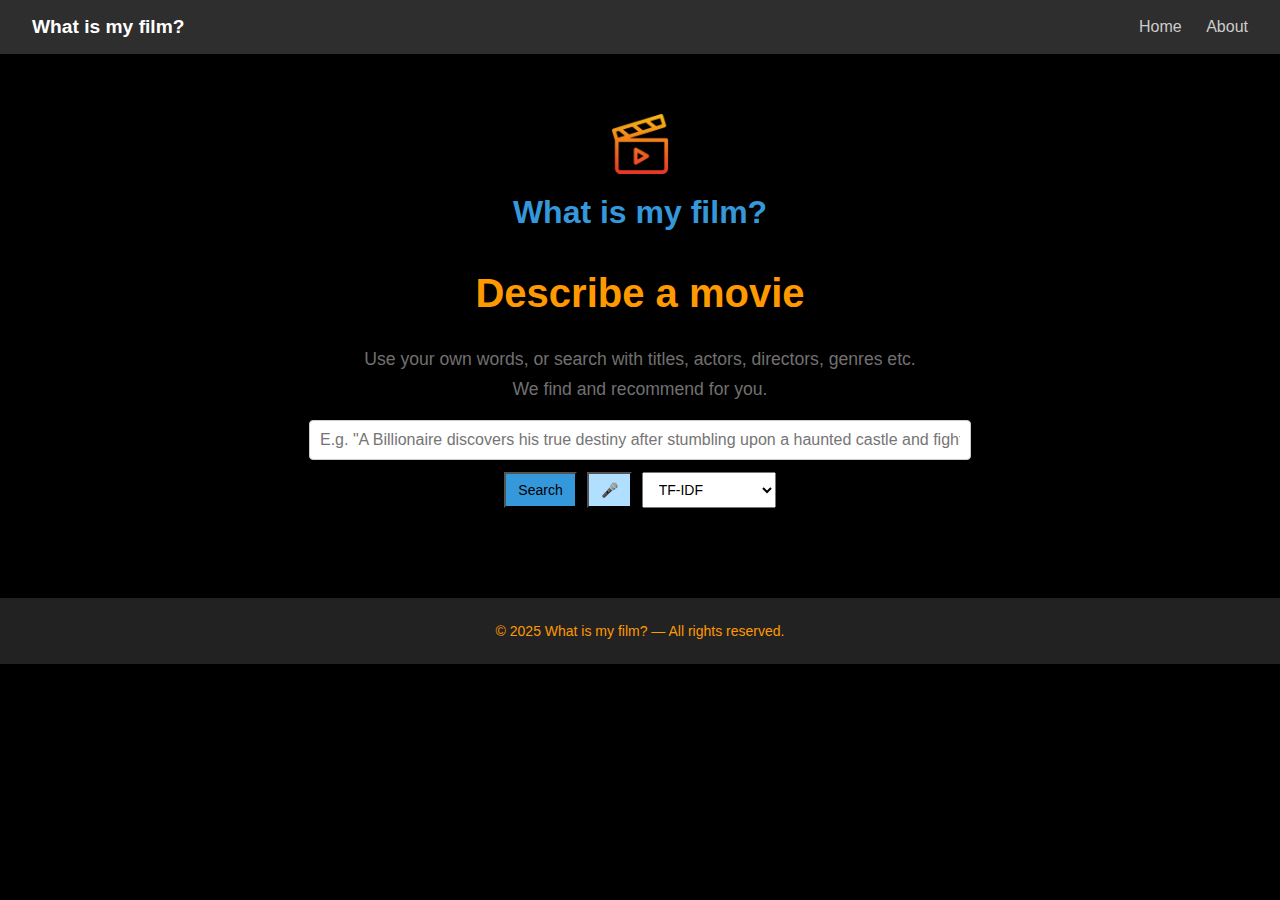
<file: templates/index.html>
<!DOCTYPE html>
<html lang="en">
<head>
  <meta charset="UTF-8" />
  <meta name="viewport" content="width=device-width, initial-scale=1.0" />
  <title>What kind of film?</title>
  <link rel="stylesheet" href="../static/styles.css" />
  <link rel="icon" href="../static/Image/clapperboard.png" type="image/png" />

</head>
<body>
  <header>
    <div class="topbar">
      <span class="brand">What is <span> my film?</span></span>
      <nav>
        <a href="/">Home</a>
        <a href="about">About</a>
        <!-- <a href="#">Feedback</a> -->
      </nav>
    </div>
  </header>

  <main>
    <div class="logo">
      <img src="../static/Image/clapperboard.png" alt="Clapper Board" />
      <h1><span>What is my film?</span></h1>
    </div>

    <h2>Describe a movie</h2>
    <p class="description">
      Use your own words, or search with titles, actors, directors, genres etc.
    </p>
    <p class="subtitle">We find and recommend for you.</p>


    <form id="searchForm" class="search-container">
      <input
        type="text"
        name="query"
        id="searchInput"
        placeholder='E.g. "A Billionaire discovers his true destiny after stumbling upon a haunted castle and fights to protect the castle legacy."'
        required
      />
      <div class="control-row">
        <button type="submit">Search</button>
        <button class="mic" onclick="startVoiceSearch()">🎤</button>
        <!-- <label for="modelSelector">Select LSA model:</label> -->
        <select name="model" id="modelSelector">
          <option value="tfidf">TF-IDF</option>
          <option value="bow">BoW</option>
          <option value="ppmi">PPMI</option>
          <option value="fasttext">FastText</option>
          <option value="glove">GloVe</option>
          <option value="word2vec">Word2Vec</option>
          <option value="hellinger_pca">Hellinger PCA</option>
        </select>
      </div> 
    

    </form>

    <div class="skip" id="results"></div>

    
  </main>

  <script src="../static/script.js"></script>
</body>

<footer>
  <div class="footer-container">
    <p>&copy; 2025 What is my film? — All rights reserved.</p>
  </div>
</footer>

</html>
</file>
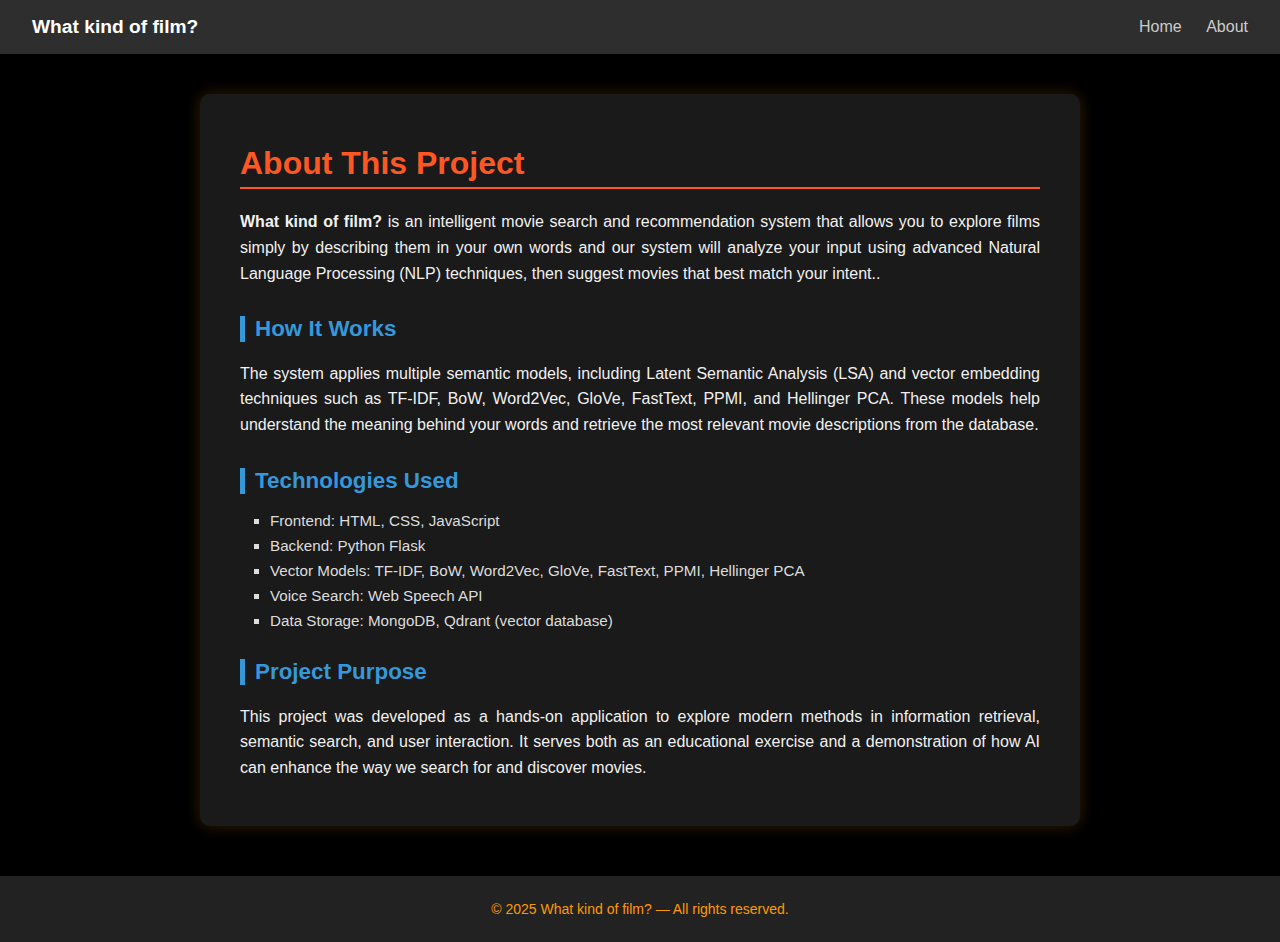
<file: templates/about.html>
<!DOCTYPE html>
<html lang="en">
<head>
  <meta charset="UTF-8" />
  <meta name="viewport" content="width=device-width, initial-scale=1.0" />
  <title>About - What kind of film?</title>
  <link rel="stylesheet" href="../static/styles.css" />
  <link rel="icon" href="../static/Image/clapperboard.png" type="image/png" />

</head>
<body>
  <header>
    <div class="topbar">
      <span class="brand">What kind <span>of film?</span></span>
      <nav>
        <a href="/">Home</a>
        <a href="about">About</a>
      </nav>
    </div>
  </header>

  <main>
    <div class="about-container">
      <h1>About This Project</h1>
      <p>
        <strong>What kind of film?</strong> is an intelligent movie search and recommendation system that allows you to explore films simply by describing them in your own words and our system will analyze your input using advanced Natural Language Processing (NLP) techniques, then suggest movies that best match your intent..
      </p>

      <h2>How It Works</h2>
      <p>
        The system applies multiple semantic models, including Latent Semantic Analysis (LSA) and vector embedding techniques such as TF-IDF, BoW, Word2Vec, GloVe, FastText, PPMI, and Hellinger PCA. These models help understand the meaning behind your words and retrieve the most relevant movie descriptions from the database.
      </p>

      <h2>Technologies Used</h2>
      <ul>
        <li>Frontend: HTML, CSS, JavaScript</li>
        <li>Backend: Python Flask</li>
        <li>Vector Models: TF-IDF, BoW, Word2Vec, GloVe, FastText, PPMI, Hellinger PCA</li>
        <li>Voice Search: Web Speech API</li>
        <li>Data Storage: MongoDB, Qdrant (vector database)</li>
      </ul>

      <h2>Project Purpose</h2>
      <p>
        This project was developed as a hands-on application to explore modern methods in information retrieval, semantic search, and user interaction. It serves both as an educational exercise and a demonstration of how AI can enhance the way we search for and discover movies.
      </p>
    </div>
  </main>

  <footer>
    <div class="footer-container">
      <p>&copy; 2025 What kind of film? — All rights reserved.</p>
    </div>
  </footer>
</body>
</html>
</file>
<file: static/styles.css>
body {
    margin: 0;
    font-family: "Segoe UI", sans-serif;
    background: rgb(0, 0, 0);
    color: #ff9900;
    text-align: center;
  }
  .movie-card h3 {
    font-size: 22px;
    font-weight: bold;
    color: #ff5722;
    text-shadow: 1px 1px 2px rgba(0,0,0,0.2);
    border-bottom: 2px solid #ff5722;
    padding-bottom: 4px;
    margin-bottom: 10px;
  }

  footer {
    background-color: #222;
    /* color: #eee; */
    text-align: center;
    padding: 20px 10px;
    margin-top: 50px;
  }
  
  .footer-container p {
    margin: 5px 0;
    font-size: 14px;
  }
  
  .topbar {
    display: flex;
    justify-content: space-between;
    padding: 1em 2em;
    background: #2e2e2e;
    color: white;
    align-items: center;
  }
  
  .topbar .brand {
    font-weight: bold;
    font-size: 1.2em;
  }
  
  .topbar nav a {
    color: #ccc;
    text-decoration: none;
    margin-left: 20px;
  }
  
  .logo {
    margin-top: 60px;
  }
  
  .logo img {
    width: 60px;
  }
  
  .logo h1 {
    font-size: 2em;
    color: #3498db;
    margin: 0.5em 0;
  }
  
  .powered {
    font-size: 0.9em;
    color: #777;
  }
  
  h2 {
    font-size: 2.5em;
    margin-top: 40px;
  }
  
  .description, .subtitle {
    font-size: 1.1em;
    color: #727070;
    margin: 0.5em 0;
  }
  
   .search-container {
    display: flex;
    flex-direction: column;
    gap: 12px;
    align-items: stretch;
    margin-top: 20px;
  }
  
  #searchInput {
    padding: 10px;
    font-size: 16px;
    width: 50%;
    margin: 0 auto; /* canh giữa ngang */
    display: block; /* cần thiết để margin auto hoạt động */
    border: 1px solid #ccc;
    border-radius: 4px;
  }
  
  .control-row {
    display: flex;
    flex-wrap: wrap;
    gap: 10px;
    align-items: center;
    justify-content: center;
  }
  
  .control-row button,
  .control-row select {
    padding: 8px 12px;
    font-size: 14px;
  }
  .control-row button{
    background-color: #3498db;
  }
  .control-row button.mic{
    background-color: #b0dfff;
  }

  
  .control-row label {
    margin-left: 10px;
    font-weight: bold;
  }

  .model-select {
    display: flex;
    flex-direction: column;
    margin-top: 10px;
  }
  
  .model-select label {
    font-weight: bold;
    margin-right: 10px;
  }
  
  .model-select select {
    padding: 8px;
    font-size: 1rem;
    border-radius: 5px;
  }

  #results {
    display: grid;
    grid-template-columns: repeat(auto-fit, minmax(500px, 1fr));
    gap: 20px;
    padding: 20px;
  }
  @media (max-width: 600px) {
    #results {
      grid-template-columns: 1fr;
      padding: 10px;
      gap: 10px;
    }
  

  }
  .movie-card {
    display: flex;
    flex-direction: row;
    height: 400px; 
    width: auto;
    overflow-y: auto;
    overflow: hidden;
    color: #727070;
    background: white;
    border-radius: 10px;
    padding: 0;
    box-shadow: 0 2px 10px rgba(0,0,0,0.1);
    box-sizing: border-box;
  }
  
  .movie-card:hover {
    transform: scale(1.02);
  }
  
  .movie-info {
    padding: 15px;
    flex: 1;
  }
  
  .movie-info h3 {
    margin: 0 0 10px;
    font-size: 20px;
  } 
  .movie-info td{
    font-size: 15px;
    text-align: justify;
  }

  .movie-card .left-image {
    flex: 0 0 40%;
    max-width: 40%;
    overflow: hidden;
  }
  
  .movie-card .left-image img {
    width: 100%;
    height: 100%;
    object-fit: cover;
    border-top-left-radius: 10px;
    border-bottom-left-radius: 10px;
  }

  .movie-card .right-table {
    width: 60%;
    flex: 1;
    padding: 25px;
    overflow-y: auto;
    background-color: #fafafa;
    border-left: 1px solid #ddd;
  }
  .movie-info {
    display: flex;
    height: 100%;
  }
    

  .loading {
    font-weight: bold;
    font-size: 1.2em;
    color: #3498db;
    animation: blink 1.5s infinite;
  }
  
  @keyframes blink {
    0%, 100% { opacity: 1; }
    50% { opacity: 0.4; }
  }

  /* ====== About Page Style ====== */
.about-container {
  max-width: 800px;
  margin: 40px auto;
  background-color: #1a1a1a;
  color: #ff9900;
  padding: 30px 40px;
  border-radius: 10px;
  box-shadow: 0 0 15px rgba(255, 153, 0, 0.2);
  text-align: justify;
}

.about-container h1 {
  font-size: 2em;
  margin-bottom: 20px;
  color: #ff5722;
  border-bottom: 2px solid #ff5722;
  padding-bottom: 5px;
}

.about-container h2 {
  margin-top: 30px;
  color: #3498db;
  font-size: 1.4em;
  border-left: 5px solid #3498db;
  padding-left: 10px;
}

.about-container p {
  font-size: 1rem;
  margin: 15px 0;
  line-height: 1.6;
  color: #f1f1f1;
}

.about-container ul {
  margin: 10px 0 20px 20px;
  padding-left: 10px;
  list-style-type: square;
}

.about-container ul li {
  margin-bottom: 8px;
  color: #ddd;
  font-size: 0.95rem;
}

/* Responsive */
@media (max-width: 600px) {
  .about-container {
    padding: 20px;
    margin: 20px 10px;
  }
}
</file>
